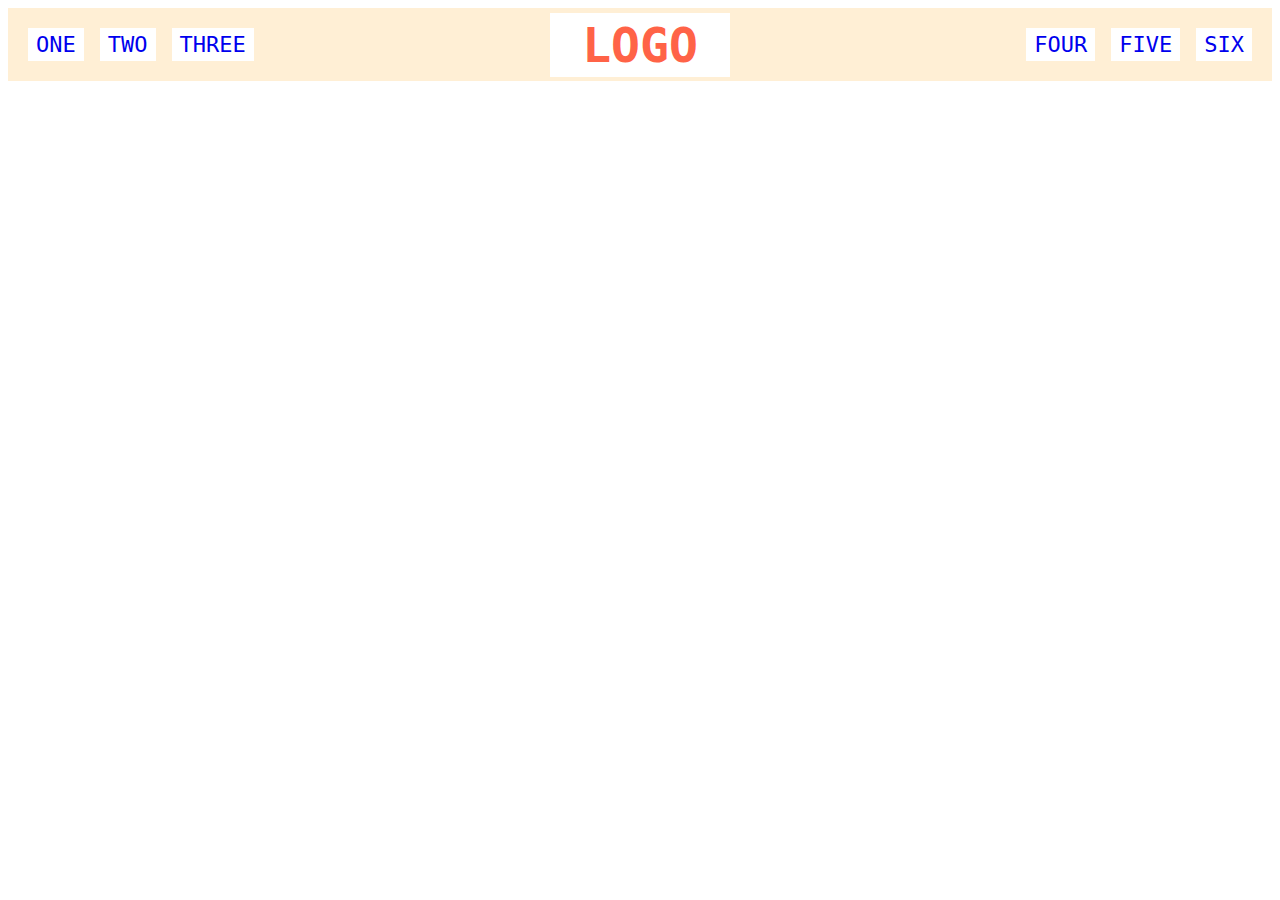
<file: flex/02-flex-header/index.html>
<!DOCTYPE html>
<html lang="en">
  <head>
    <meta charset="UTF-8">
    <meta http-equiv="X-UA-Compatible" content="IE=edge">
    <meta name="viewport" content="width=device-width, initial-scale=1.0">
    <title>Flex Header</title>
    <link rel="stylesheet" href="style.css">
  </head>
  
  <body>
    <div class="header">
      <div class="left-links">
        <ul>
          <li><a href="#">ONE</a></li>
          <li><a href="#">TWO</a></li>
          <li><a href="#">THREE</a></li>
        </ul>
      </div>
      <div class="logo">LOGO</div>
      <div class="right-links">
        <ul>
          <li><a href="#">FOUR</a></li>
          <li><a href="#">FIVE</a></li>
          <li><a href="#">SIX</a></li>
        </ul>
      </div>
    </div>
  </body>
</html>
</file>
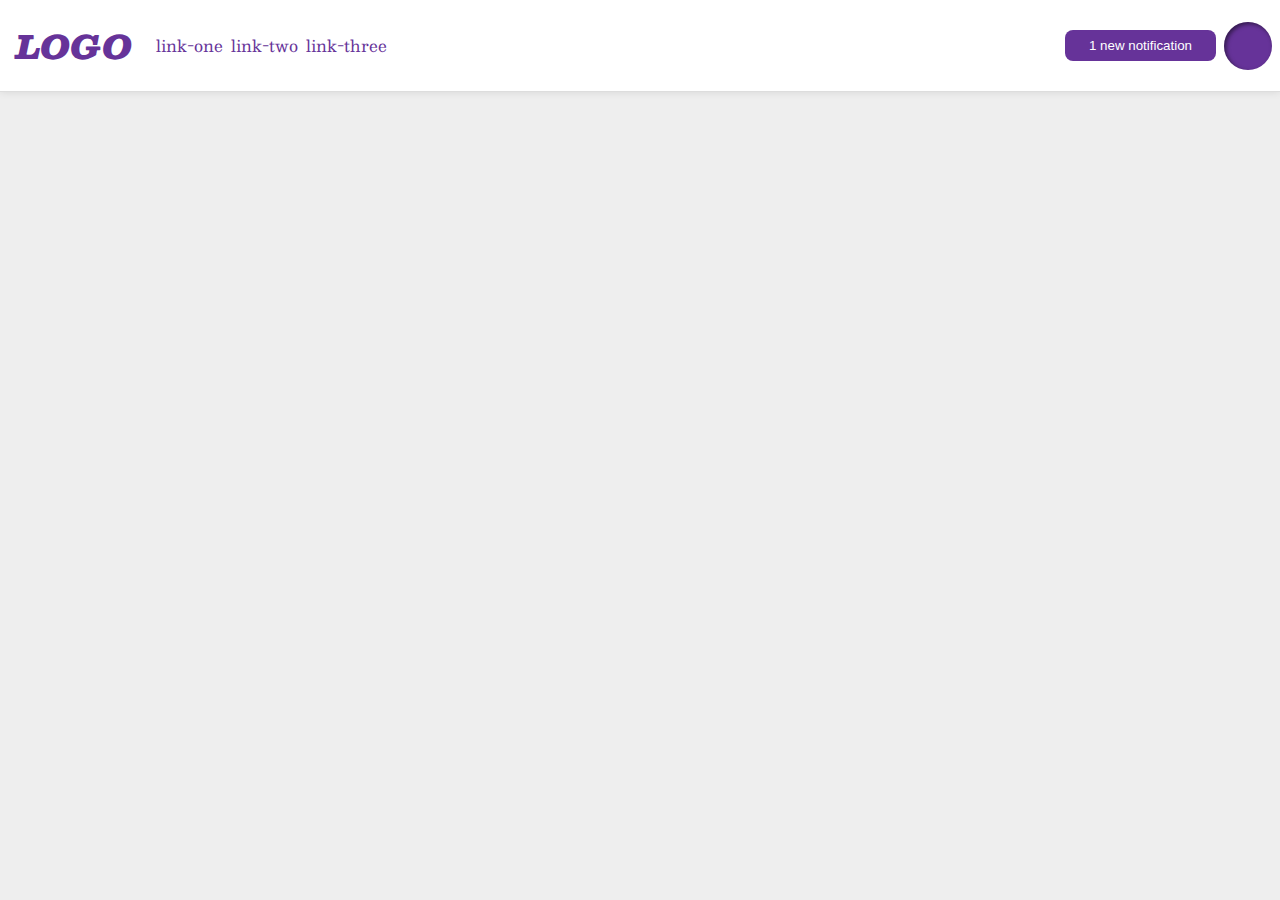
<file: flex/03-flex-header-2/index.html>
<!DOCTYPE html>
<html lang="en">
  <head>
    <meta charset="UTF-8">
    <meta http-equiv="X-UA-Compatible" content="IE=edge">
    <meta name="viewport" content="width=device-width, initial-scale=1.0">
    <title>Flex Header 2</title>
    <link rel="stylesheet" href="style.css">
  </head>

  <body>
    <div class="header">
      <div class="left">
        <div class="logo">
        LOGO
        </div>
        <ul class="links">
          <li><a href="google.com">link-one</a></li>
          <li><a href="google.com">link-two</a></li>
          <li><a href="google.com">link-three</a></li>
        </ul>
      </div>

      <div class="right">
        <button class="notifications">
          1 new notification
        </button>
        <div class="profile-image"></div>
      </div>
    </div>
  </body>
</html>
</file>
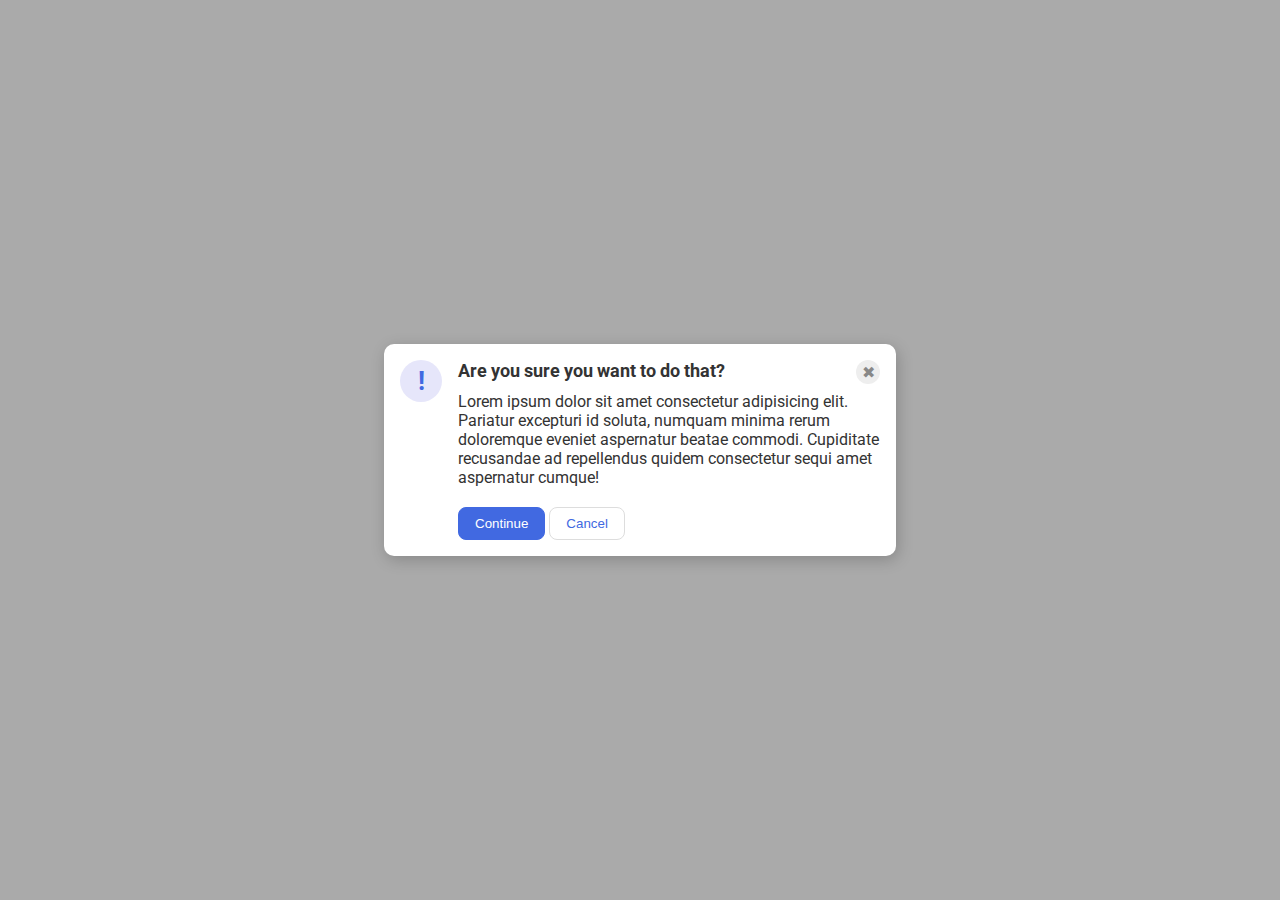
<file: flex/05-flex-modal/index.html>
<!DOCTYPE html>
<html lang="en">
  <head>
    <meta charset="UTF-8">
    <meta http-equiv="X-UA-Compatible" content="IE=edge">
    <meta name="viewport" content="width=device-width, initial-scale=1.0">
    <link rel="stylesheet" href="style.css">
    <title>Modal</title>
  </head>

  <body>
    <div class="modal">

      <div class="left">
        <div class="icon">!</div>
      </div>

      <div class="right">

        <div class="top">
          <div class="header">Are you sure you want to do that?</div>
          <div class="close-button">✖</div>
        </div>

        <div class="text">Lorem ipsum dolor sit amet consectetur adipisicing elit. Pariatur excepturi id soluta, numquam minima rerum doloremque eveniet aspernatur beatae commodi. Cupiditate recusandae ad repellendus quidem consectetur sequi amet aspernatur cumque!</div>

        <div class="bottom">
          <button class="continue">Continue</button>
          <button class="cancel">Cancel</button>
        </div>
      </div>

    </div>
  </body>
</html>
</file>
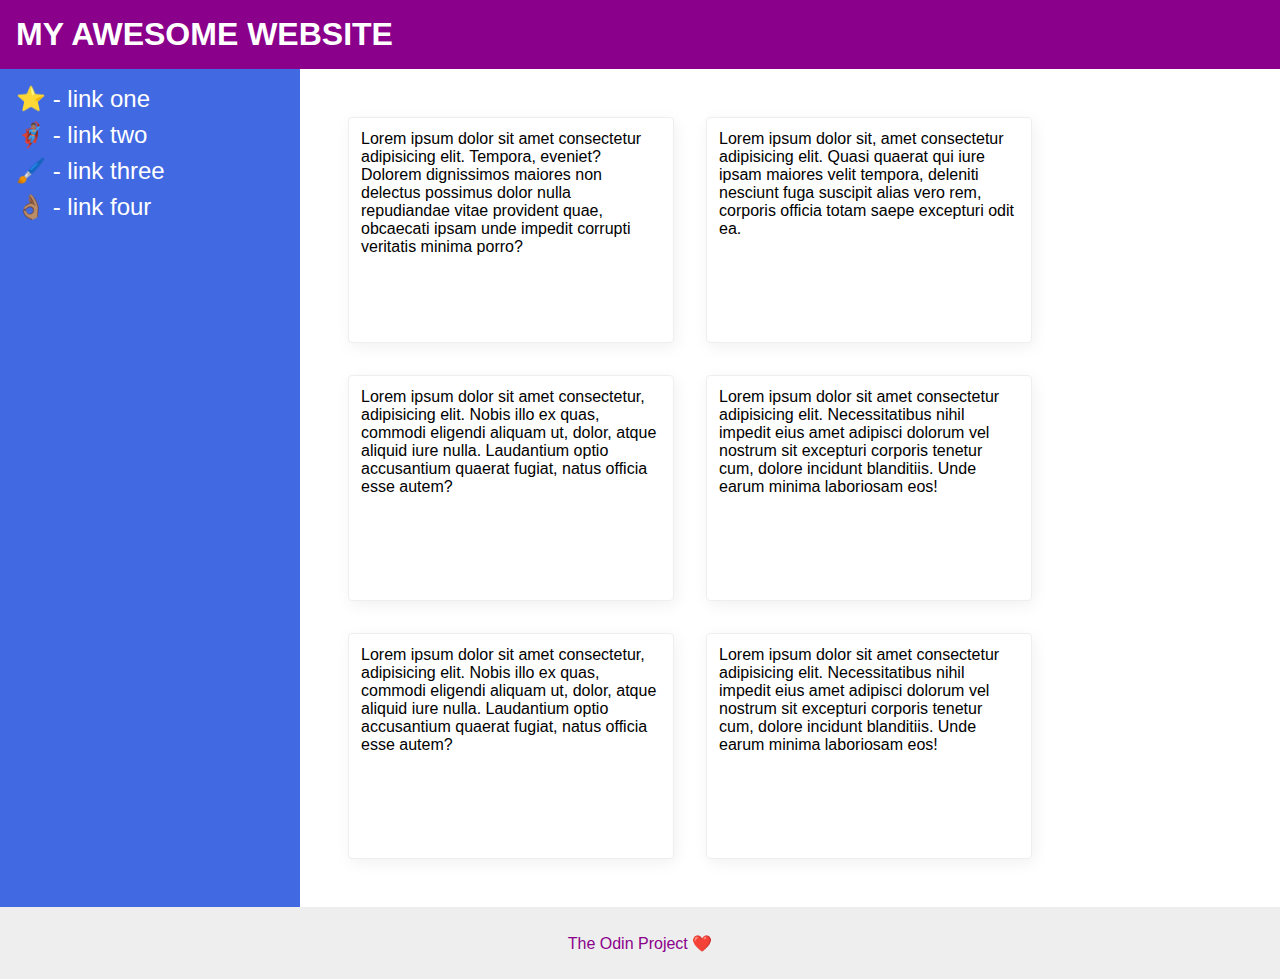
<file: flex/07-flex-layout-2/index.html>
<!DOCTYPE html>
<html lang="en">

<head>
  <meta charset="UTF-8">
  <meta http-equiv="X-UA-Compatible" content="IE=edge">
  <meta name="viewport" content="width=device-width, initial-scale=1.0">
  <title>The Holy Grail</title>
  <link rel="stylesheet" href="style.css">
</head>

<body>
  <div class="header">
    MY AWESOME WEBSITE
  </div>

  <div class="middle">
    <div class="sidebar">
      <ul>
        <li><a href="#">⭐ - link one</a></li>
        <li><a href="#">🦸🏽‍♂️ - link two</a></li>
        <li><a href="#">🖌️ - link three</a></li>
        <li><a href="#">👌🏽 - link four</a></li>
      </ul>
    </div>

    <div class="cards">
      <div class="card">Lorem ipsum dolor sit amet consectetur adipisicing elit. Tempora, eveniet? Dolorem dignissimos
        maiores non delectus possimus dolor nulla repudiandae vitae provident quae, obcaecati ipsam unde impedit
        corrupti veritatis minima porro?</div>
      <div class="card">Lorem ipsum dolor sit, amet consectetur adipisicing elit. Quasi quaerat qui iure ipsam maiores
        velit tempora, deleniti nesciunt fuga suscipit alias vero rem, corporis officia totam saepe excepturi odit ea.
      </div>
      <div class="card">Lorem ipsum dolor sit amet consectetur, adipisicing elit. Nobis illo ex quas, commodi eligendi
        aliquam ut, dolor, atque aliquid iure nulla. Laudantium optio accusantium quaerat fugiat, natus officia esse
        autem?</div>
      <div class="card">Lorem ipsum dolor sit amet consectetur adipisicing elit. Necessitatibus nihil impedit eius amet
        adipisci dolorum vel nostrum sit excepturi corporis tenetur cum, dolore incidunt blanditiis. Unde earum minima
        laboriosam eos!</div>
      <div class="card">Lorem ipsum dolor sit amet consectetur, adipisicing elit. Nobis illo ex quas, commodi eligendi
        aliquam ut, dolor, atque aliquid iure nulla. Laudantium optio accusantium quaerat fugiat, natus officia esse
        autem?</div>
      <div class="card">Lorem ipsum dolor sit amet consectetur adipisicing elit. Necessitatibus nihil impedit eius amet
        adipisci dolorum vel nostrum sit excepturi corporis tenetur cum, dolore incidunt blanditiis. Unde earum minima
        laboriosam eos!</div>
    </div>
  </div>

  <div class="footer">
    The Odin Project ❤️
  </div>
</body>

</html>
</file>
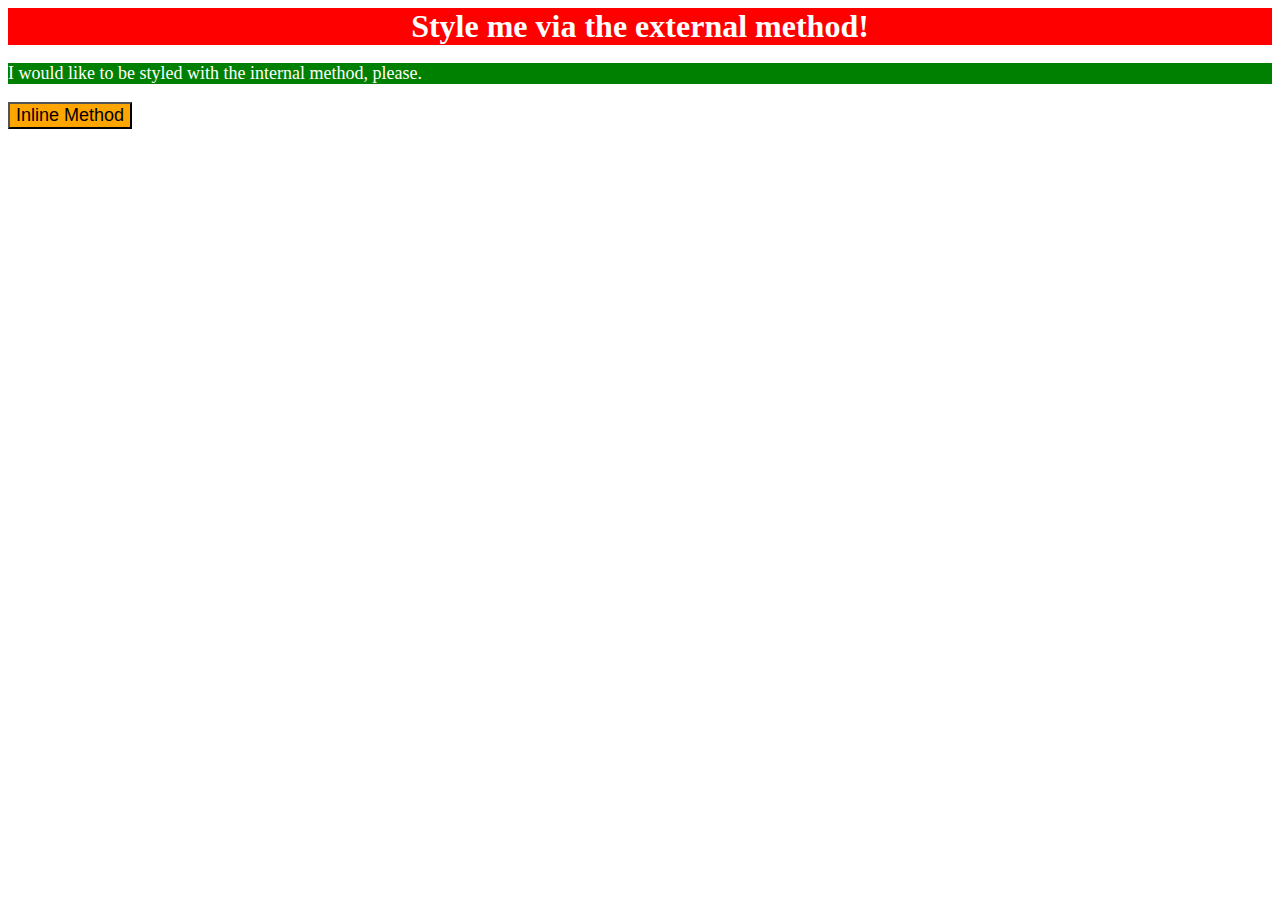
<file: foundations/01-css-methods/index.html>
<!DOCTYPE html>
<html lang="en">
  <head>
    <meta charset="UTF-8">
    <meta http-equiv="X-UA-Compatible" content="IE=edge">
    <meta name="viewport" content="width=device-width, initial-scale=1.0">
    <title>Methods for Adding CSS</title>

    <link rel="stylesheet" href="style.css">
    <style>
      p {
        font-size: 18px;
        color: #ffffff;
        background-color: green;
      }
    </style>
  </head>
  <body>
    <div>Style me via the external method!</div>
    <p>I would like to be styled with the internal method, please.</p>
    <button style="background-color: orange; font-size: 18px;">Inline Method</button>
  </body>
</html>
</file>
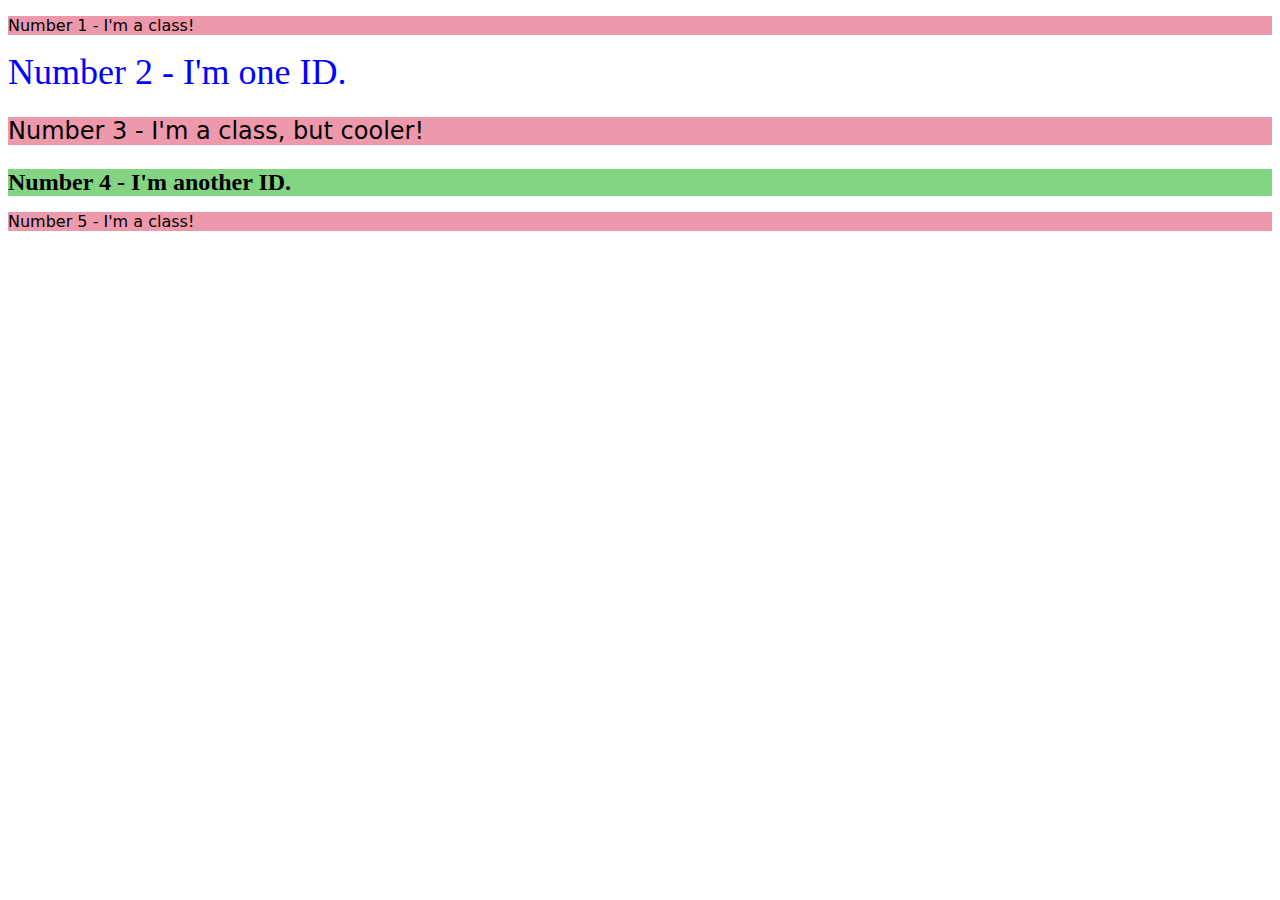
<file: foundations/02-class-id-selectors/index.html>
<!DOCTYPE html>
<html lang="en">
  <head>
    <meta charset="UTF-8">
    <meta http-equiv="X-UA-Compatible" content="IE=edge">
    <meta name="viewport" content="width=device-width, initial-scale=1.0">
    <title>Class and ID Selectors</title>
    <link rel="stylesheet" href="style.css">
  </head>
  <body>
    <p>Number 1 - I'm a class!</p>
    <div id="two">Number 2 - I'm one ID.</div>
    <p class="middle">Number 3 - I'm a class, but cooler!</p>
    <div id="four">Number 4 - I'm another ID.</div>
    <p>Number 5 - I'm a class!</p>
  </body>
</html>
</file>
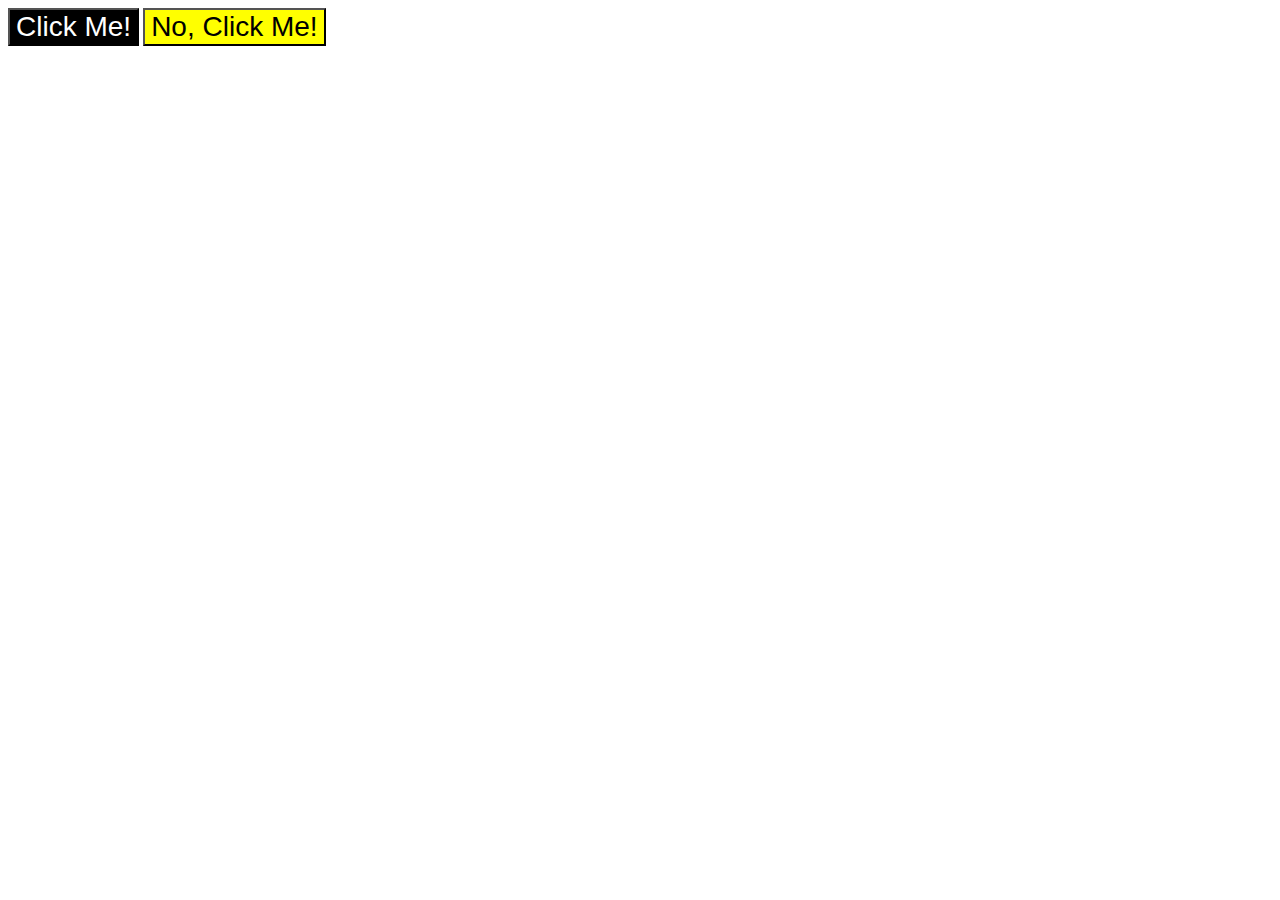
<file: foundations/03-grouping-selectors/index.html>
<!DOCTYPE html>
<html lang="en">
  <head>
    <meta charset="UTF-8">
    <meta http-equiv="X-UA-Compatible" content="IE=edge">
    <meta name="viewport" content="width=device-width, initial-scale=1.0">
    <title>Grouping Selectors</title>
    <link rel="stylesheet" href="style.css">
  </head>
  <body>
    <button class="b1">Click Me!</button>
    <button class="b2">No, Click Me!</button>
  </body>
</html>
</file>
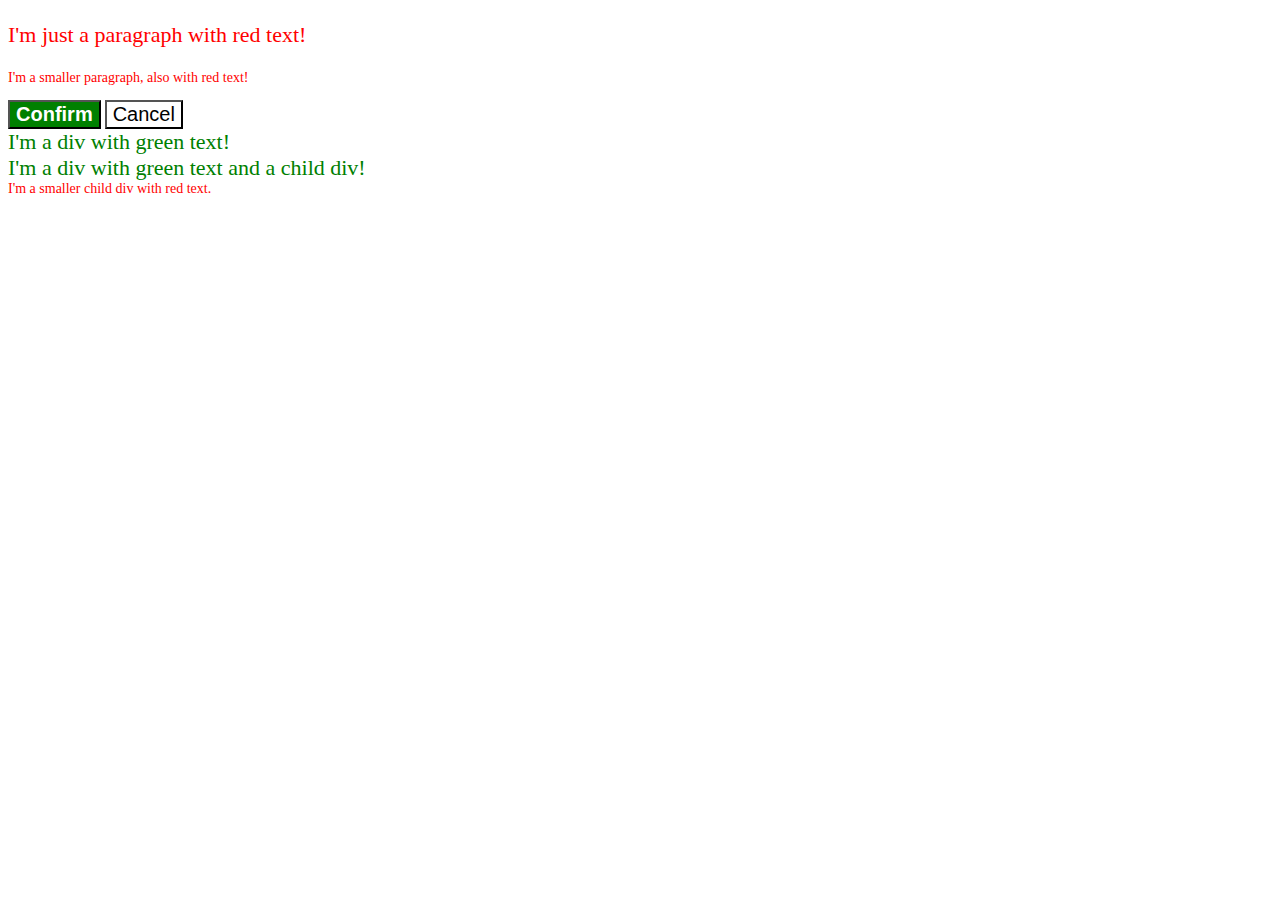
<file: foundations/06-cascade-fix/index.html>
<!DOCTYPE html>
<html lang="en">
  <head>
    <meta charset="UTF-8">
    <meta http-equiv="X-UA-Compatible" content="IE=edge">
    <meta name="viewport" content="width=device-width, initial-scale=1.0">
    <title>Fix the Cascade</title>
    <link rel="stylesheet" href="style.css">
  </head>
  
  <body>
    <p class="para">I'm just a paragraph with red text!</p>
    <p class="para small-para">I'm a smaller paragraph, also with red text!</p>

    <button id="confirm-button" class="button confirm">Confirm</button>
    <button id="cancel-button" class="button cancel">Cancel</button>

    <div class="text">I'm a div with green text!</div>
    <div class="text">I'm a div with green text and a child div!
      <div class="text child">I'm a smaller child div with red text.</div>
    </div>
  </body>
</html>
</file>
<file: flex/02-flex-header/style.css>
.header  {
  font-family: monospace;
  background: papayawhip;
  display: flex;
  justify-content: center;
  align-items: center;
  padding: 4px;
  flex: 1;
}

.logo {
  font-size: 48px;
  font-weight: 900;
  color: tomato;
  background: white;
  padding: 4px 32px;
  flex: 0 0 0%;
  margin: auto;
}

ul {
  /* this removes the dots on the list items*/
  list-style-type: none;
  display: flex;
  flex: 1 1 auto;
  margin: 8px;
  padding: 0px;
}

li {
  display: flex;
  flex: 1;
}

a {
  font-size: 22px;
  background: white;
  padding: 8px;
  /* this removes the line under the links */
  text-decoration: none;
  margin: 8px;
  padding: 4px 8px;
  flex: 1 1 auto;
}

.left-links {
  justify-content: left;
}

.right-links {
  justify-content: right;
}
</file>
<file: flex/03-flex-header-2/style.css>
/* this is some magical font-importing.  
you'll learn about it later. */
@import url('https://fonts.googleapis.com/css2?family=Besley:ital,wght@0,400;1,900&display=swap');

body {
  margin: 0;
  background: #eee;
  font-family: Besley, serif;
}

.header {
  background: white;
  border-bottom: 1px solid #ddd;
  box-shadow: 0 0 8px rgba(0,0,0,.1);
  display: flex;
  justify-content: space-between;
  align-items: center;
  padding: 8px;
}

.left, .right {
  display: flex;
  gap: 8px;
  align-items: center;
}

.profile-image {
  background: rebeccapurple;
  box-shadow: inset 2px 2px 4px rgba(0,0,0,.5);
  border-radius: 50%;
  width: 48px;
  height:  48px;
}

.logo {
  color: rebeccapurple;
  font-size: 32px;
  font-weight: 900;
  font-style: italic;
  padding: 8px;
}

button {
  border: none;
  border-radius: 8px;
  background: rebeccapurple;
  color: white;
  padding: 8px 24px;
}

a {
  /* this removes the line under our links */
  text-decoration: none;
  color: rebeccapurple;
}

.links {
  padding: 8px;
}

ul {
  list-style-type: none;
  display: flex;
  gap: 8px;
}
</file>
<file: flex/05-flex-modal/style.css>
@import url('https://fonts.googleapis.com/css2?family=Roboto:wght@400;700&display=swap');

html, body {
  height: 100%;
}

body {
  font-family: Roboto, sans-serif;
  margin: 0;
  background: #aaa;
  color: #333;
  /* I'll give you this one for free lol */
  display: flex;
  align-items: center;
  justify-content: center;
}

.modal {
  background: white;
  width: 480px;
  border-radius: 10px;
  box-shadow: 2px 4px 16px rgba(0,0,0,.2);
  display: flex;
  gap: 16px;
  padding: 16px;
  flex: 0 1 0%;
}

.right {
  display: flex;
  flex-direction: column;
  gap: 8px;
}

.top, .bottom {
  display: flex;
  flex-direction: row;
  gap: 4px;
}

.top {
  justify-content: space-between;
}

.text {
  width: 422px;
  flex: 1;
}

.bottom {
  margin-top: 12px;
}

.header {
  font-weight: bold;
  font-size: 18px;
}

.icon {
  color: royalblue;
  font-size: 26px;
  font-weight: 700;
  background: lavender;
  width: 42px;
  height: 42px;
  border-radius: 50%;
  display: flex;
  align-items: center;
  justify-content: center;
}

.close-button {
  background: #eee;
  border-radius: 50%;
  color: #888;
  font-weight: 400;
  font-size: 16px;
  height: 24px;
  width: 24px;
  display: flex;
  align-items: center;
  justify-content: center;
}

button {
  padding: 8px 16px;
  border-radius: 8px;
}

button.continue {
  background: royalblue;
  border: 1px solid royalblue;
  color: white;
}

button.cancel {
  background: white;
  border: 1px solid #ddd;
  color: royalblue;
}
</file>
<file: flex/07-flex-layout-2/style.css>
body {
  font-family: -apple-system, BlinkMacSystemFont, 'Segoe UI', Roboto, Oxygen, Ubuntu, Cantarell, 'Open Sans', 'Helvetica Neue', sans-serif;
  margin: 0;
  min-height: 100vh;
  display: flex;
  flex-direction: column;
}

.header {
  font-size: 32px;
  font-weight: 900;
  background: darkmagenta;
  color: white;
  padding: 16px;
}

.middle {
  display: flex;
  flex: 1;
}

.footer {
  height: 72px;
  background: #eee;
  color: darkmagenta;
  display: flex;
  justify-content: center;
  align-items: center;
}

.sidebar {
  width: 300px;
  background: royalblue;
  display: flex;
  flex: 0 0 auto;
}

.cards {
  padding: 32px;
  display: flex;
  flex-wrap: wrap;
}

.card {
  width: 300px;
  height: 200px;
  border: 1px solid #eee;
  box-shadow: 2px 4px 16px rgba(0, 0, 0, .06);
  border-radius: 4px;
  margin: 16px;
  padding: 12px;
}

ul {
  margin: 0px;
  list-style: none;
  padding: 16px;
}

a {
  text-decoration: none;
  font-size: 24px;
  color: white;
}

li {
  margin-bottom: 8px;
}
</file>
<file: foundations/01-css-methods/style.css>
div {
    text-align: center;
    background-color: red;
    color: white;
    font-size: 32px;
    font-weight: bold;
}
</file>
<file: foundations/02-class-id-selectors/style.css>
p {
    background-color: #ee99ab;
    font-family: "Verdana", "DejaVu Sans", sans-serif;
}

.middle {
    font-size: 24px;
}

#two {
    font-size: 36px;
    color: #0000ff;
}

#four {
    background-color: #83d483;
    font-size: 24px;
    font-weight: bold;
}
</file>
<file: foundations/03-grouping-selectors/style.css>
.b1, .b2 {
    font-size: 28px;
    font-family:'Gill Sans', 'Gill Sans MT', Calibri, 'Trebuchet MS', sans-serif;
} 

.b1 {
    background-color: #000000;
    color: #ffffff;
}

.b2 {
    background-color: #ffff00;
}
</file>
<file: foundations/06-cascade-fix/style.css>
.para {
  font-size: 22px;
  color: hsl(0, 100%, 50%);
}

.small-para {
  font-size: 14px;
}



.button {
  background-color: rgb(255, 255, 255);
  color: rgb(0, 0, 0);
  font-size: 20px;
}

.confirm {
  background-color: green;
  color: white;
  font-weight: bold;
} 

.text .child {
  color: red;
  font-size: 14px;
}

div.text {
  color: green;
  font-size: 22px;
}
</file>
